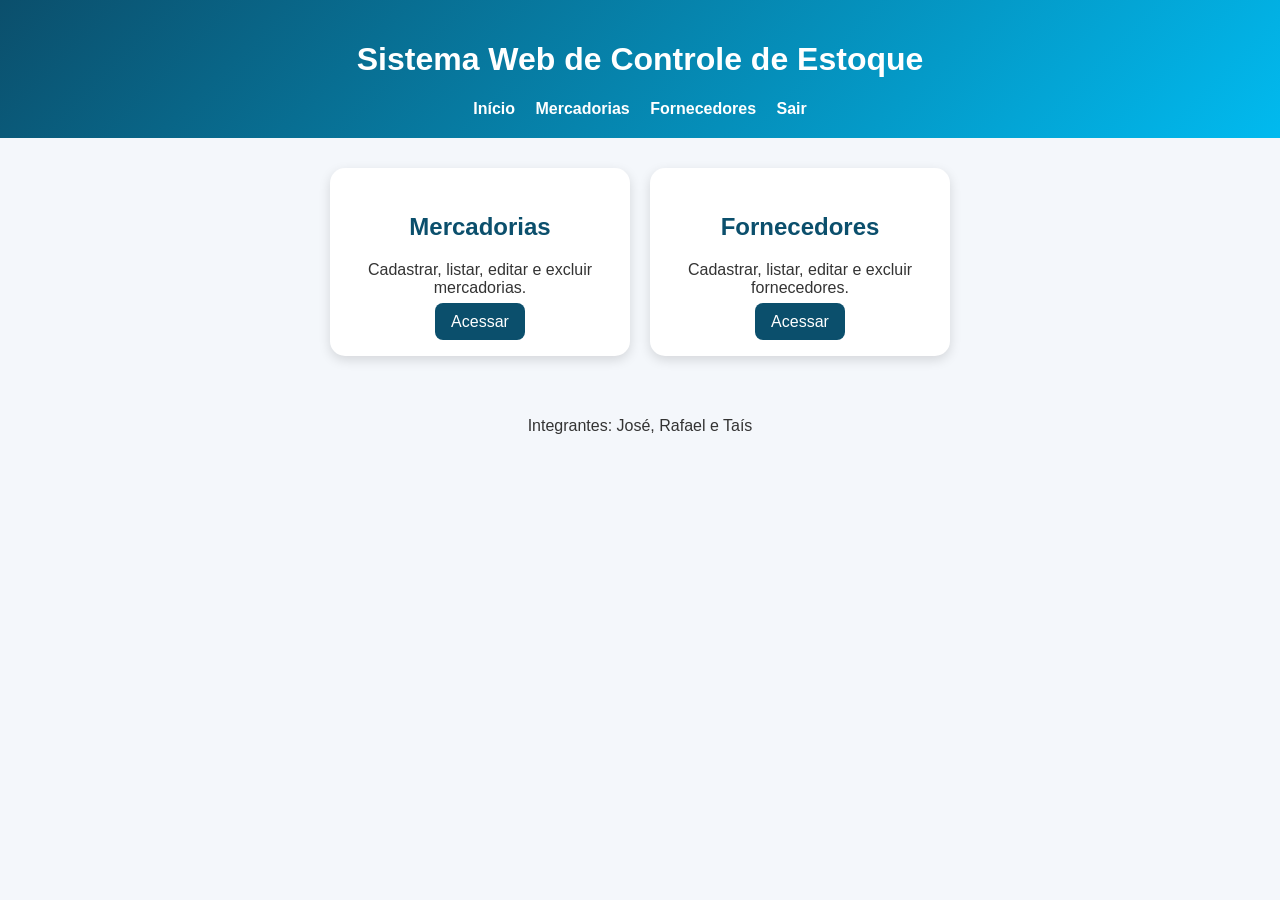
<file: frontend/index.html>
<!DOCTYPE html>
<html lang="pt-BR">
<head>
  <meta charset="UTF-8">
  <title>Início - Controle de Estoque</title>
  <link rel="stylesheet" href="css/style.css">
</head>
<body>

<header>
  <h1>Sistema Web de Controle de Estoque</h1>
  <nav>
    <a href="index.html">Início</a>
    <a href="mercadorias/listar-mercadorias.html">Mercadorias</a>
    <a href="fornecedores/listar-fornecedores.html">Fornecedores</a>
    <a href="#" onclick="sair()">Sair</a>
  </nav>
</header>

<main class="cards">
  <div class="card">
    <h2>Mercadorias</h2>
    <p>Cadastrar, listar, editar e excluir mercadorias.</p>
    <a href="mercadorias/listar-mercadorias.html">Acessar</a>
  </div>

  <div class="card">
    <h2>Fornecedores</h2>
    <p>Cadastrar, listar, editar e excluir fornecedores.</p>
    <a href="fornecedores/listar-fornecedores.html">Acessar</a>
  </div>
</main>

<footer>
  <p>Integrantes: José, Rafael e Taís</p>
</footer>

<script src="js/login.js"></script>
</body>
</html>
</file>
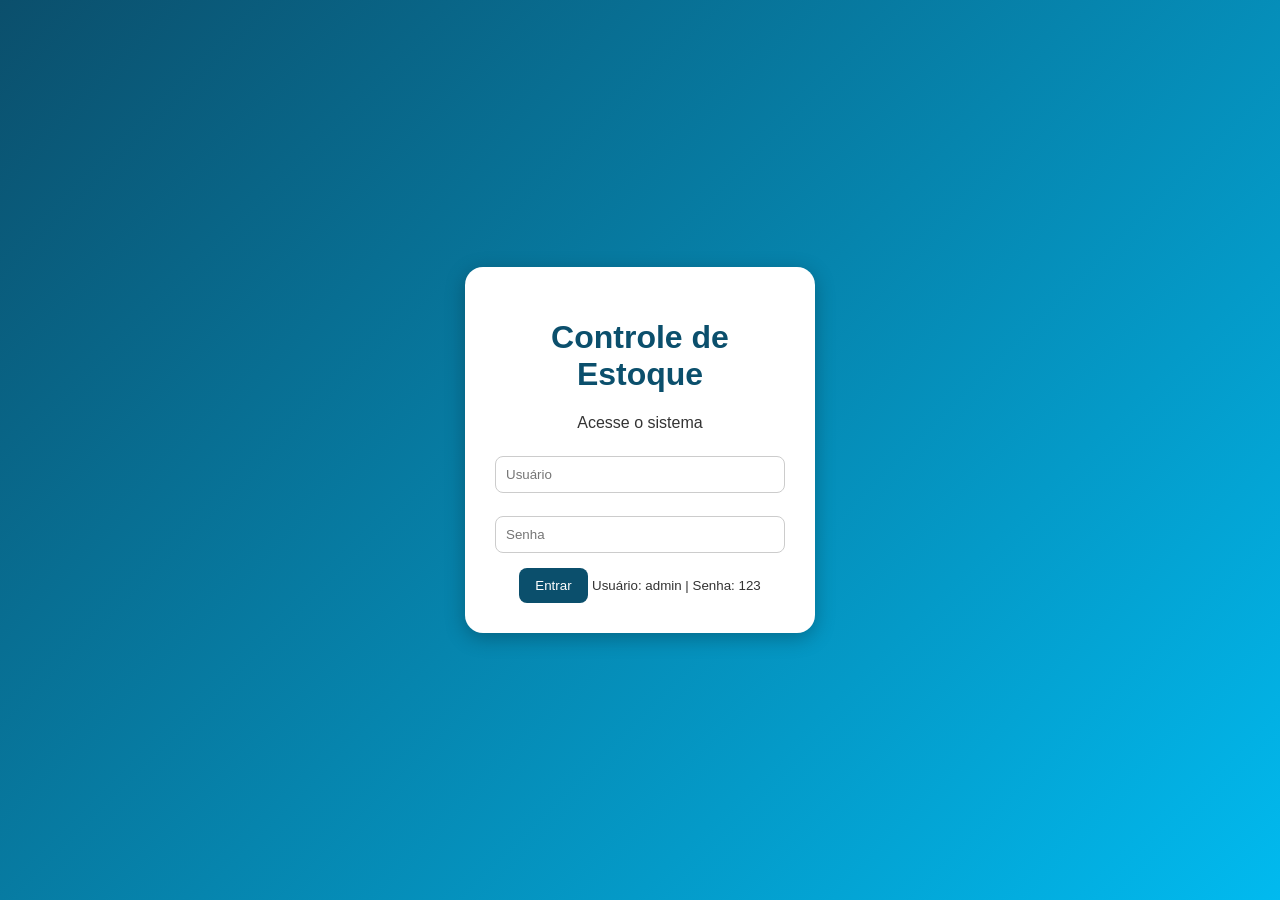
<file: frontend/login.html>
<!DOCTYPE html>
<html lang="pt-BR">
<head>
  <meta charset="UTF-8">
  <title>Login - Sistema de Estoque</title>
  <link rel="stylesheet" href="css/style.css">
</head>
<body class="login-body">

  <div class="login-container">
    <h1>Controle de Estoque</h1>
    <p>Acesse o sistema</p>

    <input type="text" id="usuario" placeholder="Usuário">
    <input type="password" id="senha" placeholder="Senha">

    <button onclick="fazerLogin()">Entrar</button>

    <small>Usuário: admin | Senha: 123</small>
  </div>

  <script src="js/login.js"></script>
</body>
</html>
</file>
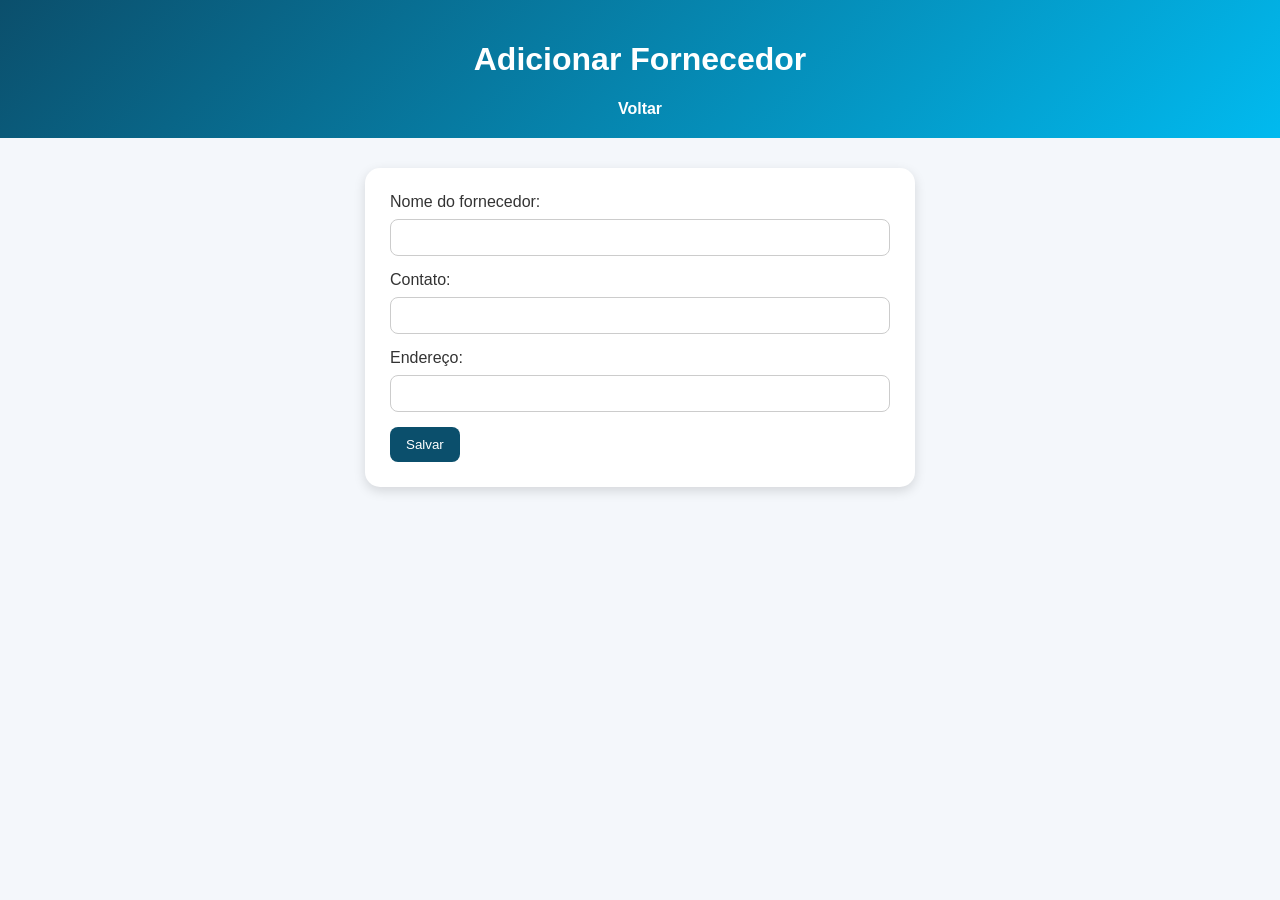
<file: frontend/fornecedores/adicionar-fornecedor.html>
<!DOCTYPE html>
<html lang="pt-BR">
<head>
  <meta charset="UTF-8">
  <title>Adicionar Fornecedor</title>
  <link rel="stylesheet" href="../css/style.css">
</head>
<body>

<header>
  <h1>Adicionar Fornecedor</h1>
  <nav>
    <a href="listar-fornecedores.html">Voltar</a>
  </nav>
</header>

<main>
  <form onsubmit="salvarFornecedor(event)">
    <label>Nome do fornecedor:</label>
    <input type="text" id="nome" required>

    <label>Contato:</label>
    <input type="text" id="contato" required>

    <label>Endereço:</label>
    <input type="text" id="endereco" required>

    <button type="submit">Salvar</button>
  </form>
</main>

<script src="../js/fornecedores.js"></script>
</body>
</html>
</file>
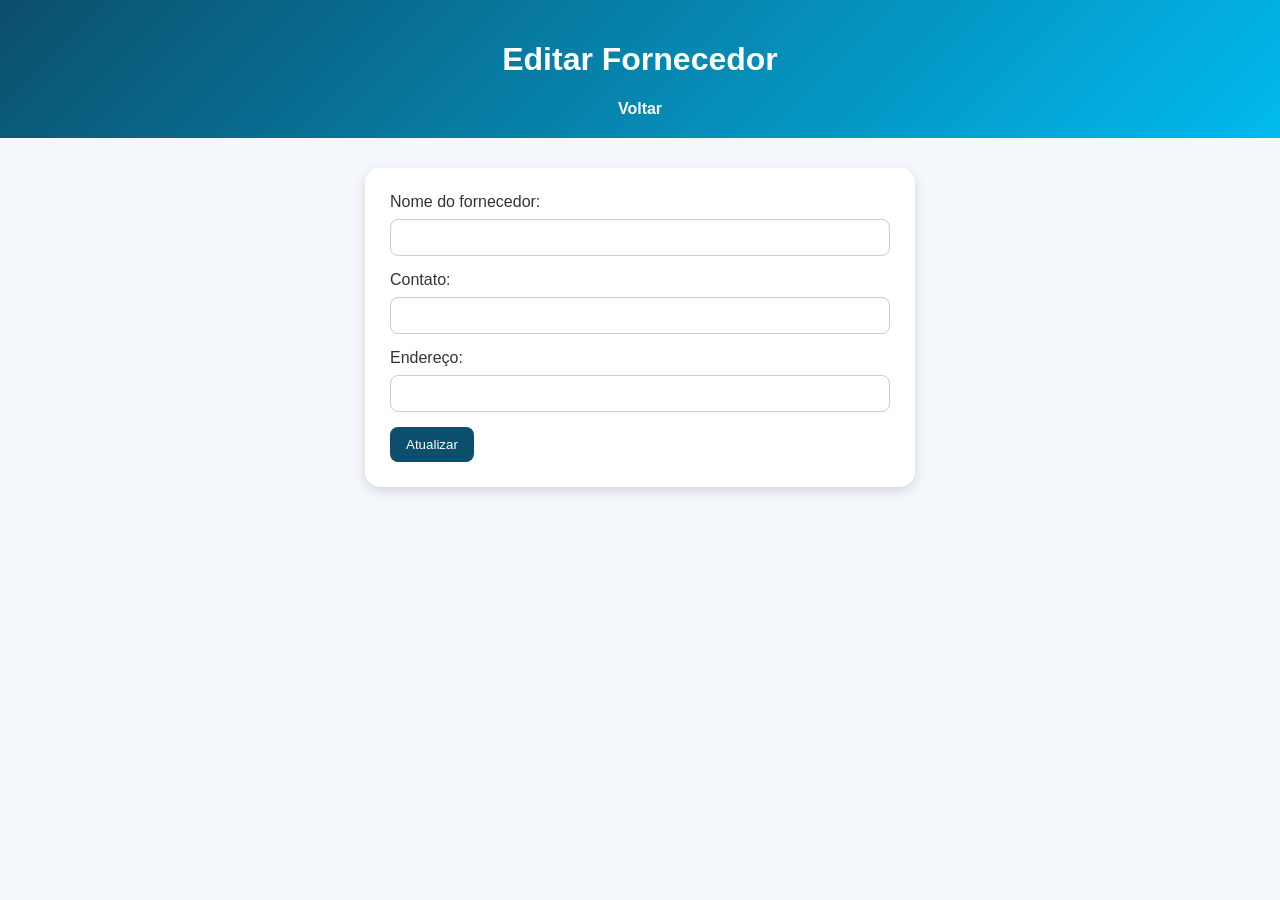
<file: frontend/fornecedores/editar-fornecedor.html>
<!DOCTYPE html>
<html lang="pt-BR">
<head>
  <meta charset="UTF-8">
  <title>Editar Fornecedor</title>
  <link rel="stylesheet" href="../css/style.css">
</head>
<body onload="carregarFornecedorParaEditar()">

<header>
  <h1>Editar Fornecedor</h1>
  <nav>
    <a href="listar-fornecedores.html">Voltar</a>
  </nav>
</header>

<main>
  <form onsubmit="atualizarFornecedor(event)">
    <input type="hidden" id="id">

    <label>Nome do fornecedor:</label>
    <input type="text" id="nome" required>

    <label>Contato:</label>
    <input type="text" id="contato" required>

    <label>Endereço:</label>
    <input type="text" id="endereco" required>

    <button type="submit">Atualizar</button>
  </form>
</main>

<script src="../js/fornecedores.js"></script>
</body>
</html>
</file>
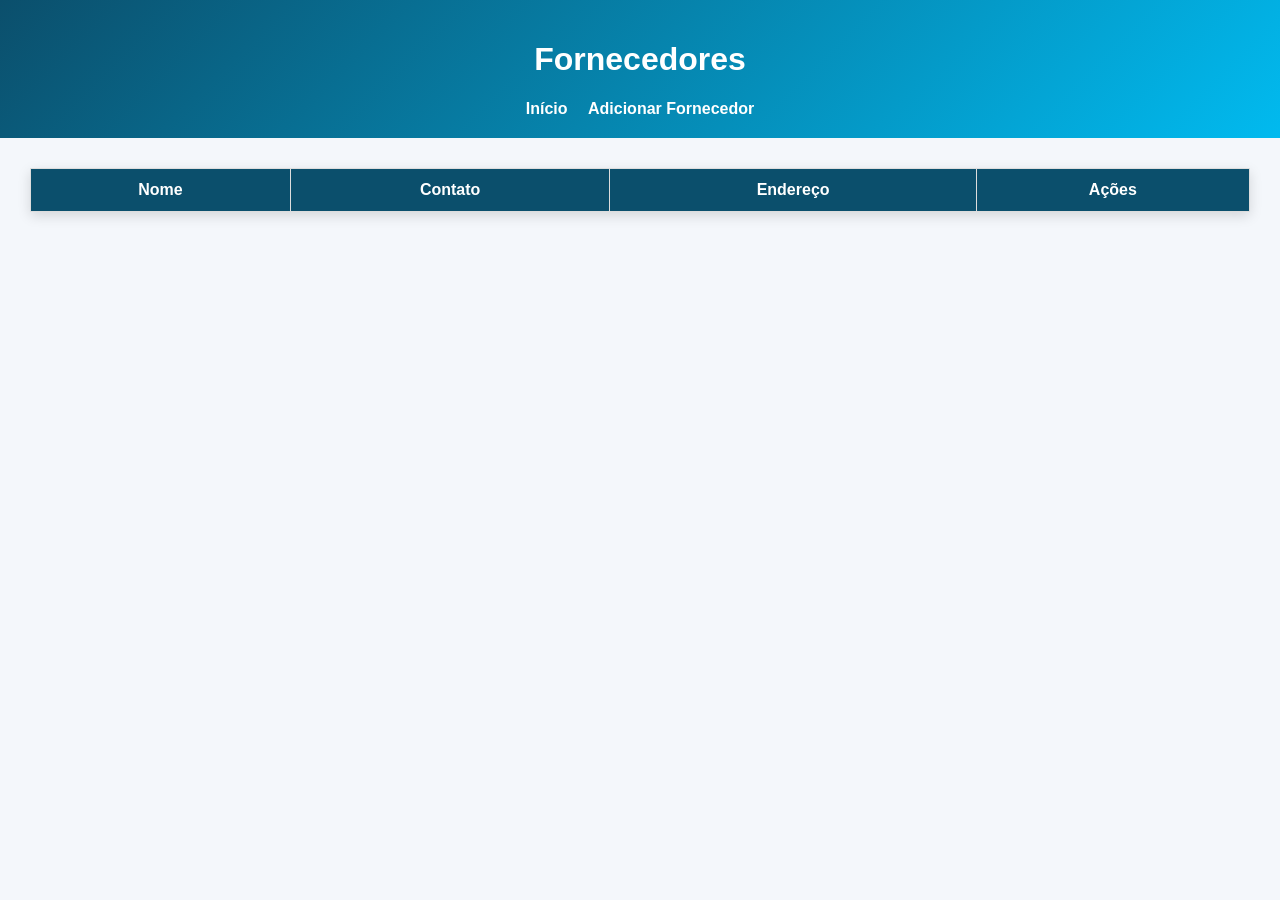
<file: frontend/fornecedores/listar-fornecedores.html>
<!DOCTYPE html>
<html lang="pt-BR">
<head>
  <meta charset="UTF-8">
  <title>Fornecedores</title>
  <link rel="stylesheet" href="../css/style.css">
</head>
<body>

<header>
  <h1>Fornecedores</h1>
  <nav>
    <a href="../index.html">Início</a>
    <a href="adicionar-fornecedor.html">Adicionar Fornecedor</a>
  </nav>
</header>

<main>
  <table>
    <thead>
      <tr>
        <th>Nome</th>
        <th>Contato</th>
        <th>Endereço</th>
        <th>Ações</th>
      </tr>
    </thead>
    <tbody id="tabelaFornecedores"></tbody>
  </table>
</main>

<script src="../js/fornecedores.js"></script>
</body>
</html>
</file>
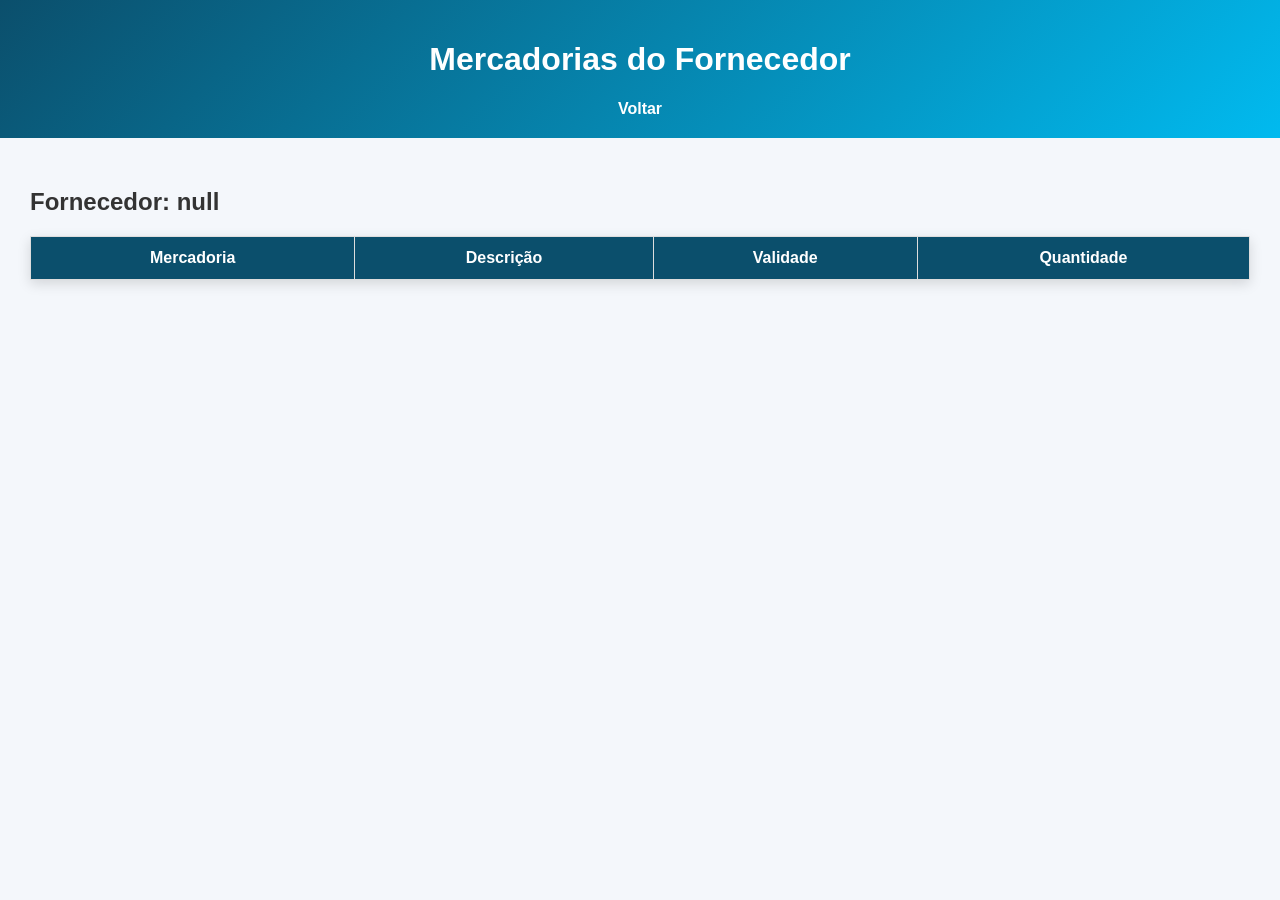
<file: frontend/fornecedores/mercadorias-fornecedor.html>
<!DOCTYPE html>
<html lang="pt-BR">
<head>
  <meta charset="UTF-8">
  <title>Mercadorias do Fornecedor</title>
  <link rel="stylesheet" href="../css/style.css">
</head>
<body onload="listarMercadoriasDoFornecedor()">

<header>
  <h1>Mercadorias do Fornecedor</h1>
  <nav>
    <a href="listar-fornecedores.html">Voltar</a>
  </nav>
</header>

<main>
  <h2 id="nomeFornecedor"></h2>

  <table>
    <thead>
      <tr>
        <th>Mercadoria</th>
        <th>Descrição</th>
        <th>Validade</th>
        <th>Quantidade</th>
      </tr>
    </thead>
    <tbody id="tabelaMercadoriasFornecedor"></tbody>
  </table>
</main>

<script src="../js/fornecedores.js"></script>
</body>
</html>
</file>
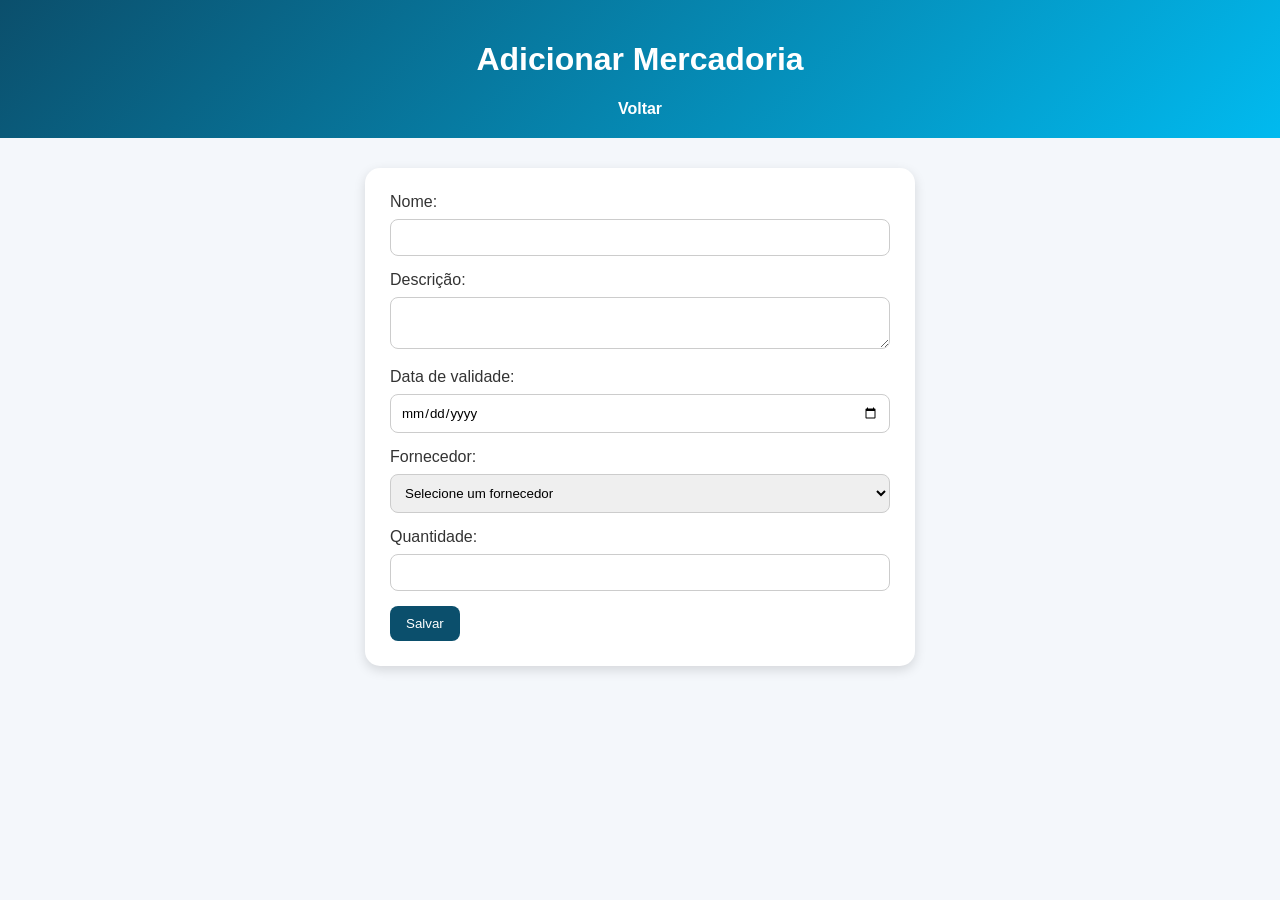
<file: frontend/mercadorias/adicionar-mercadoria.html>
<!DOCTYPE html>
<html lang="pt-BR">
<head>
  <meta charset="UTF-8">
  <title>Adicionar Mercadoria</title>
  <link rel="stylesheet" href="../css/style.css">
</head>
<body>

<header>
  <h1>Adicionar Mercadoria</h1>
  <nav>
    <a href="listar-mercadorias.html">Voltar</a>
  </nav>
</header>

<main>
  <form onsubmit="salvarMercadoria(event)">
    <label>Nome:</label>
    <input type="text" id="nome" required>

    <label>Descrição:</label>
    <textarea id="descricao" required></textarea>

    <label>Data de validade:</label>
    <input type="date" id="validade" required>

    <label>Fornecedor:</label>
    <select id="fornecedor" required></select>

    <label>Quantidade:</label>
    <input type="number" id="quantidade" required min="0">

    <button type="submit">Salvar</button>
  </form>
</main>

<script src="../js/mercadorias.js"></script>
</body>
</html>
</file>
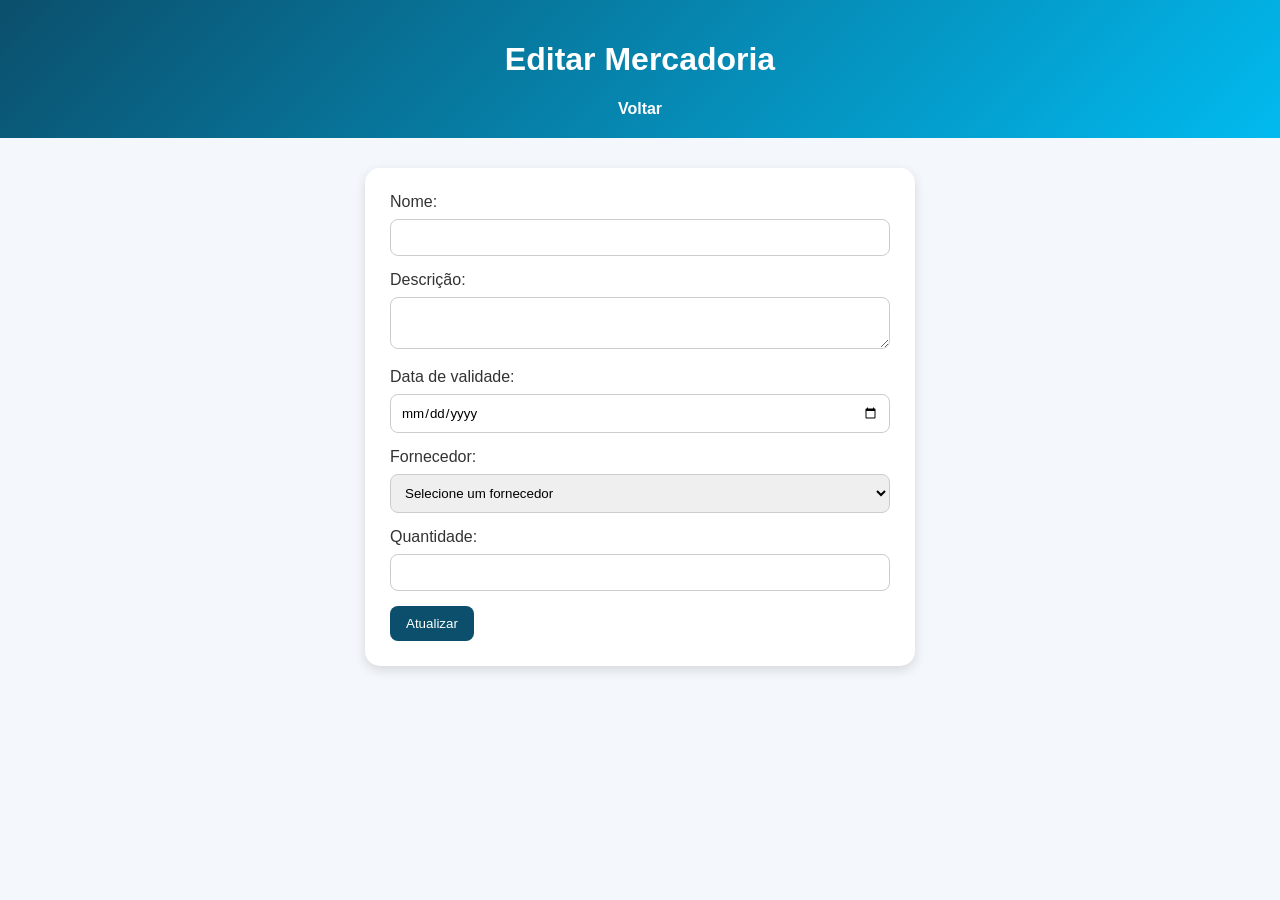
<file: frontend/mercadorias/editar-mercadoria.html>
<!DOCTYPE html>
<html lang="pt-BR">
<head>
  <meta charset="UTF-8">
  <title>Editar Mercadoria</title>
  <link rel="stylesheet" href="../css/style.css">
</head>
<body onload="carregarMercadoriaParaEditar()">

<header>
  <h1>Editar Mercadoria</h1>
  <nav>
    <a href="listar-mercadorias.html">Voltar</a>
  </nav>
</header>

<main>
  <form onsubmit="atualizarMercadoria(event)">
    <input type="hidden" id="id">

    <label>Nome:</label>
    <input type="text" id="nome" required>

    <label>Descrição:</label>
    <textarea id="descricao" required></textarea>

    <label>Data de validade:</label>
    <input type="date" id="validade" required>

    <label>Fornecedor:</label>
    <select id="fornecedor" required></select>

    <label>Quantidade:</label>
    <input type="number" id="quantidade" required min="0">

    <button type="submit">Atualizar</button>
  </form>
</main>

<script src="../js/mercadorias.js"></script>
</body>
</html>
</file>
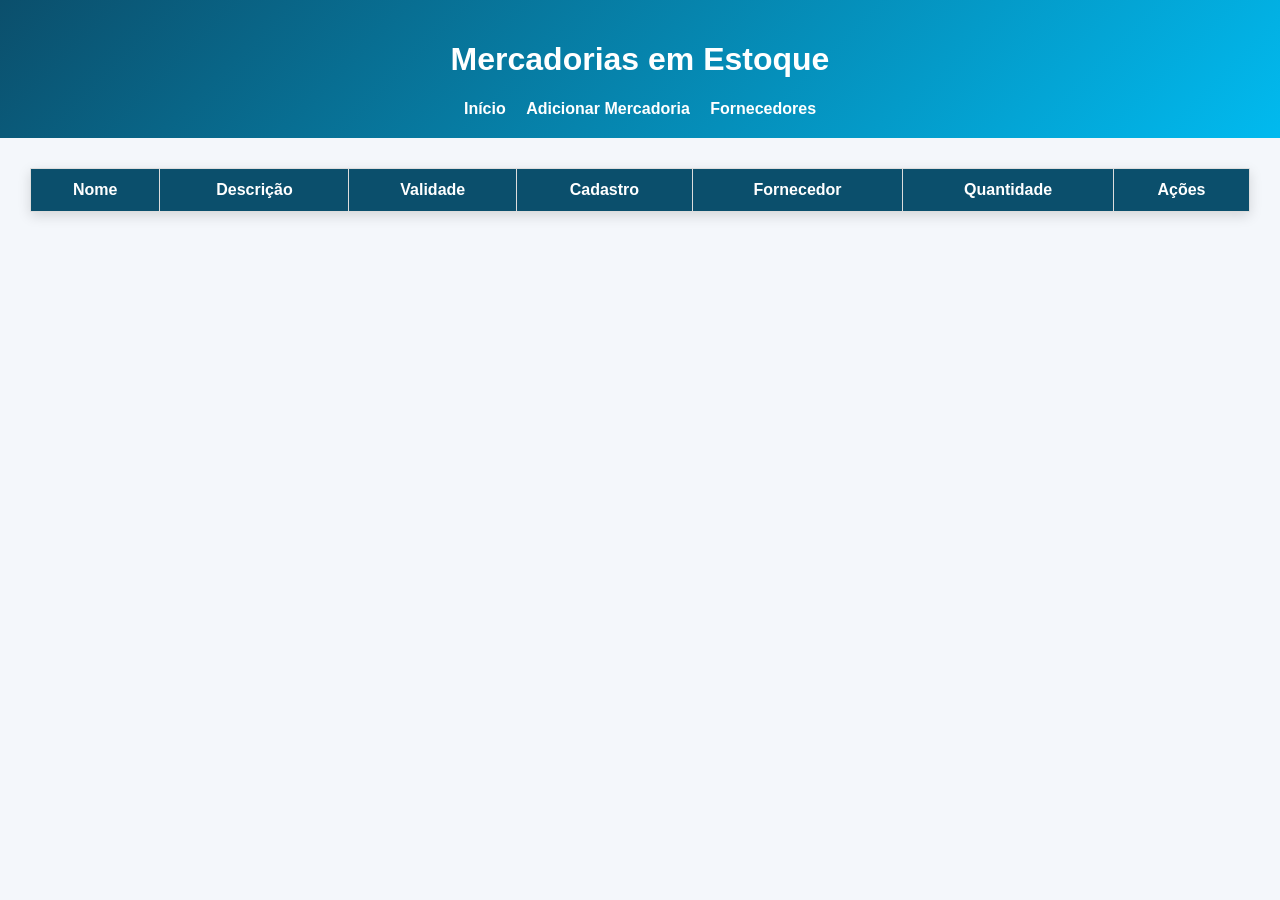
<file: frontend/mercadorias/listar-mercadorias.html>
<!DOCTYPE html>
<html lang="pt-BR">
<head>
  <meta charset="UTF-8">
  <title>Mercadorias</title>
  <link rel="stylesheet" href="../css/style.css">
</head>
<body>

<header>
  <h1>Mercadorias em Estoque</h1>
  <nav>
    <a href="../index.html">Início</a>
    <a href="adicionar-mercadoria.html">Adicionar Mercadoria</a>
    <a href="../fornecedores/listar-fornecedores.html">Fornecedores</a>
  </nav>
</header>

<main>
  <table>
    <thead>
      <tr>
        <th>Nome</th>
        <th>Descrição</th>
        <th>Validade</th>
        <th>Cadastro</th>
        <th>Fornecedor</th>
        <th>Quantidade</th>
        <th>Ações</th>
      </tr>
    </thead>
    <tbody id="tabelaMercadorias"></tbody>
  </table>
</main>

<script src="../js/mercadorias.js"></script>
</body>
</html>
</file>
<file: frontend/css/style.css>
* {
  box-sizing: border-box;
  font-family: Arial, sans-serif;
}

body {
  margin: 0;
  background: #f4f7fb;
  color: #333;
}

header {
  background: linear-gradient(135deg, #0b4f6c, #01baef);
  color: white;
  padding: 20px;
  text-align: center;
}

nav {
  margin-top: 15px;
}

nav a {
  color: white;
  text-decoration: none;
  margin: 8px;
  font-weight: bold;
}

main {
  padding: 30px;
}

.cards {
  display: flex;
  gap: 20px;
  justify-content: center;
  flex-wrap: wrap;
}

.card {
  background: white;
  width: 300px;
  padding: 25px;
  border-radius: 15px;
  box-shadow: 0 4px 12px #0002;
  text-align: center;
}

.card h2 {
  color: #0b4f6c;
}

.card a,
button {
  background: #0b4f6c;
  color: white;
  border: none;
  padding: 10px 16px;
  border-radius: 8px;
  text-decoration: none;
  cursor: pointer;
}

button:hover,
.card a:hover {
  background: #01baef;
}

form {
  background: white;
  max-width: 550px;
  margin: auto;
  padding: 25px;
  border-radius: 15px;
  box-shadow: 0 4px 12px #0002;
}

input, textarea, select {
  width: 100%;
  padding: 10px;
  margin: 8px 0 15px;
  border-radius: 8px;
  border: 1px solid #ccc;
}

table {
  width: 100%;
  background: white;
  border-collapse: collapse;
  box-shadow: 0 4px 12px #0002;
}

th {
  background: #0b4f6c;
  color: white;
}

th, td {
  padding: 12px;
  border: 1px solid #ddd;
  text-align: center;
}

.btn-editar {
  background: #f0ad4e;
}

.btn-excluir {
  background: #d9534f;
}

.btn-ver {
  background: #5cb85c;
}

.login-body {
  height: 100vh;
  display: flex;
  justify-content: center;
  align-items: center;
  background: linear-gradient(135deg, #0b4f6c, #01baef);
}

.login-container {
  background: white;
  width: 350px;
  padding: 30px;
  border-radius: 18px;
  text-align: center;
  box-shadow: 0 5px 20px #0004;
}

.login-container h1 {
  color: #0b4f6c;
}

footer {
  text-align: center;
  padding: 15px;
}
</file>
